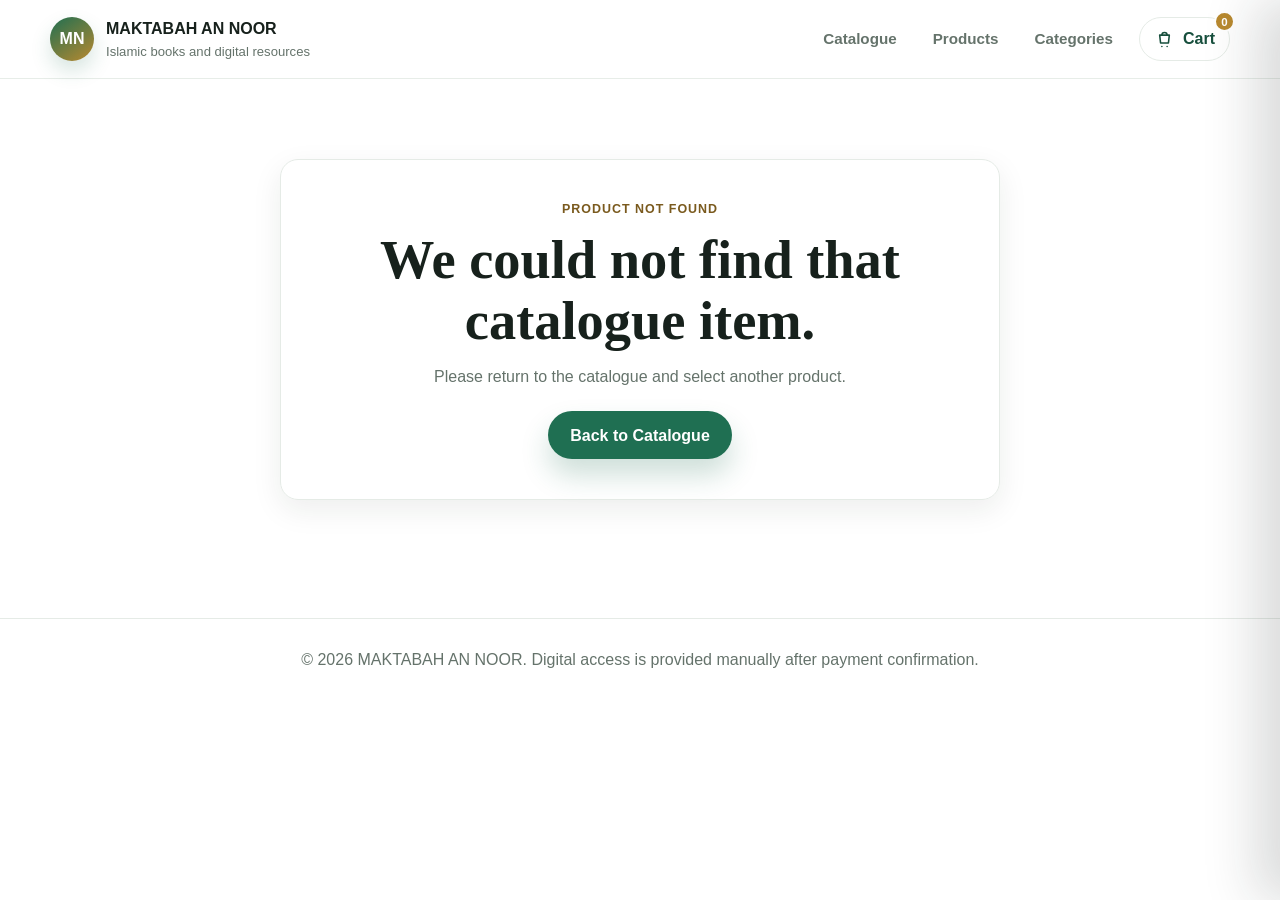
<file: book.html>
<!DOCTYPE html>
<html lang="en">
<head>
  <meta charset="UTF-8">
  <meta name="viewport" content="width=device-width, initial-scale=1.0">
  <meta name="description" content="View product details for MAKTABAH AN NOOR Islamic books and digital resources.">
  <title>Product Details | MAKTABAH AN NOOR</title>
  <link rel="stylesheet" href="styles.css">
</head>
<body>
  <header class="site-header">
    <nav class="nav-shell" aria-label="Main navigation">
      <a class="brand" href="catalogue.html" aria-label="MAKTABAH AN NOOR home">
        <span class="brand-mark" aria-hidden="true">MN</span>
        <span>
          <span class="brand-name">MAKTABAH AN NOOR</span>
          <span class="brand-tagline">Islamic books and digital resources</span>
        </span>
      </a>
      <div class="nav-actions">
        <div class="nav-links">
          <a href="catalogue.html">Catalogue</a>
          <a href="catalogue.html#featured">Products</a>
          <a href="catalogue.html#categories">Categories</a>
        </div>
        <button class="cart-nav-button" type="button" data-cart-open aria-label="Open cart">
          <svg viewBox="0 0 24 24" aria-hidden="true">
            <path d="M6.5 7h11l-1 9h-9l-1-9Z"></path>
            <path d="M9 7a3 3 0 0 1 6 0"></path>
            <path d="M9 20h.01M15 20h.01"></path>
          </svg>
          <span>Cart</span>
          <span class="cart-count" data-cart-count hidden>0</span>
        </button>
      </div>
    </nav>
  </header>

  <main>
    <div id="bookDetails" class="details-shell" aria-live="polite"></div>
  </main>

  <footer class="site-footer">
    <p>&copy; 2026 MAKTABAH AN NOOR. Digital access is provided manually after payment confirmation.</p>
  </footer>

  <script src="books.js"></script>
  <script src="cart.js"></script>
  <script>
    const detailsRoot = document.querySelector("#bookDetails");
    const params = new URLSearchParams(window.location.search);
    const productId = Number(params.get("id"));
    const selectedProduct = books.find((product) => product.id === productId);

    function buildCoverFallback(product) {
      return `
        <div class="cover-fallback large" aria-hidden="true">
          <span>${product.category}</span>
          <strong>${product.title}</strong>
        </div>
      `;
    }

    function getAvailabilityClass(status) {
      return status.toLowerCase().replaceAll(" ", "-");
    }

    function renderMissingProduct() {
      detailsRoot.innerHTML = `
        <section class="empty-state">
          <p class="eyebrow">Product Not Found</p>
          <h1>We could not find that catalogue item.</h1>
          <p>Please return to the catalogue and select another product.</p>
          <a class="primary-button" href="catalogue.html">Back to Catalogue</a>
        </section>
      `;
    }

    function renderProductDetails(product) {
      document.title = `${product.title} | MAKTABAH AN NOOR`;

      detailsRoot.innerHTML = `
        <a class="back-link" href="catalogue.html">Back to catalogue</a>

        <section class="book-detail-hero">
          <div class="detail-cover-panel">
            <!-- Replace this placeholder image in books.js when adding the real product image. -->
            <img class="detail-cover" src="${product.image}" alt="Cover or product image for ${product.title}" onerror="this.style.display='none'; this.nextElementSibling.hidden=false;">
            <div hidden>${buildCoverFallback(product)}</div>
          </div>

          <div class="detail-summary">
            <!-- Replace product title, author, category, format, and availability in books.js. -->
            <div class="card-badge-row detail-badges">
              <p class="book-category">${product.category}</p>
              ${product.digital ? '<span class="digital-badge">Digital Product</span>' : ""}
            </div>
            <h1>${product.title}</h1>
            <p class="detail-author">By ${product.author}</p>
            <p class="product-format">${product.format}</p>

            <p class="availability ${getAvailabilityClass(product.availability)}">${product.availability}</p>

            <p class="summary-preview">${product.preview}</p>

            ${
              product.digital
                ? '<p class="digital-note">This is a digital product. No automatic download is provided; access is sent manually after payment confirmation.</p>'
                : ""
            }

            <div class="detail-actions">
              <button class="primary-button" type="button" data-add-to-cart="${product.id}" data-open-cart="true">Add to Cart</button>
              <button class="secondary-button" type="button" data-order-whatsapp="${product.id}">Order via WhatsApp</button>
            </div>
          </div>
        </section>

        <section class="detail-section">
          <h2>Product Description</h2>
          <!-- Replace this description in books.js when adding final product copy. -->
          <p>${product.description}</p>
        </section>

        <section class="detail-section info-section">
          <h2>Additional Information</h2>
          <dl class="info-grid">
            <div>
              <dt>Publisher</dt>
              <dd>${product.publisher}</dd>
            </div>
            <div>
              <dt>Language</dt>
              <dd>${product.language}</dd>
            </div>
            <div>
              <dt>Pages / Format</dt>
              <dd>${product.pages}</dd>
            </div>
            <div>
              <dt>ISBN</dt>
              <dd>${product.isbn}</dd>
            </div>
            <div>
              <dt>Publication Year</dt>
              <dd>${product.year}</dd>
            </div>
          </dl>
        </section>

        <section class="detail-section">
          <h2>Key Topics Covered</h2>
          <!-- Add or edit topic tags in the topics array for each product in books.js. -->
          <div class="topic-tags">
            ${product.topics.map((topic) => `<span>${topic}</span>`).join("")}
          </div>
        </section>
      `;
    }

    if (selectedProduct) {
      renderProductDetails(selectedProduct);
    } else {
      renderMissingProduct();
    }

    Cart.bindEvents();
  </script>
</body>
</html>
</file>
<file: styles.css>
:root {
  --color-ink: #17211c;
  --color-muted: #65736b;
  --color-line: #e5ebe6;
  --color-surface: #ffffff;
  --color-soft: #f7faf7;
  --color-gold: #b8892f;
  --color-gold-dark: #7a5a1e;
  --color-green: #1f6f52;
  --color-green-dark: #174f3d;
  --color-red: #a63f3f;
  --color-overlay: rgba(23, 33, 28, 0.42);
  --shadow-sm: 0 10px 30px rgba(23, 33, 28, 0.08);
  --shadow-md: 0 20px 45px rgba(23, 33, 28, 0.13);
  --radius-lg: 18px;
  --radius-md: 12px;
  --max-width: 1180px;
}

* {
  box-sizing: border-box;
}

html {
  scroll-behavior: smooth;
}

body {
  margin: 0;
  background: var(--color-surface);
  color: var(--color-ink);
  font-family: Inter, "Segoe UI", Arial, sans-serif;
  line-height: 1.6;
}

img {
  display: block;
  max-width: 100%;
}

a {
  color: inherit;
  text-decoration: none;
}

button {
  font: inherit;
}

button:disabled {
  cursor: not-allowed;
  opacity: 0.55;
}

.site-header {
  position: sticky;
  top: 0;
  z-index: 10;
  border-bottom: 1px solid rgba(229, 235, 230, 0.9);
  background: rgba(255, 255, 255, 0.94);
  backdrop-filter: blur(14px);
}

.nav-shell {
  width: min(var(--max-width), calc(100% - 32px));
  margin: 0 auto;
  min-height: 78px;
  display: flex;
  align-items: center;
  justify-content: space-between;
  gap: 24px;
}

.brand {
  display: inline-flex;
  align-items: center;
  gap: 12px;
  min-width: 0;
}

.brand-mark {
  width: 44px;
  height: 44px;
  display: grid;
  place-items: center;
  flex: 0 0 auto;
  border-radius: 50%;
  color: #ffffff;
  background: linear-gradient(145deg, var(--color-green), var(--color-gold));
  font-weight: 800;
  letter-spacing: 0;
  box-shadow: 0 10px 20px rgba(31, 111, 82, 0.18);
}

.brand-name,
.brand-tagline {
  display: block;
}

.brand-name {
  font-weight: 800;
  letter-spacing: 0;
}

.brand-tagline {
  color: var(--color-muted);
  font-size: 0.82rem;
}

.nav-links {
  display: flex;
  align-items: center;
  gap: 8px;
  color: var(--color-muted);
  font-size: 0.95rem;
  font-weight: 600;
}

.nav-actions {
  display: flex;
  align-items: center;
  gap: 12px;
}

.nav-links a {
  border-radius: 999px;
  padding: 9px 14px;
  transition: background-color 180ms ease, color 180ms ease;
}

.nav-links a:hover,
.nav-links a:focus-visible,
.nav-links a[aria-current="page"] {
  background: var(--color-soft);
  color: var(--color-green-dark);
  outline: none;
}

.cart-nav-button,
.icon-button {
  display: inline-flex;
  align-items: center;
  justify-content: center;
  border: 1px solid var(--color-line);
  background: #ffffff;
  color: var(--color-green-dark);
  cursor: pointer;
  transition: transform 180ms ease, border-color 180ms ease, box-shadow 180ms ease;
}

.cart-nav-button {
  position: relative;
  min-height: 44px;
  gap: 8px;
  border-radius: 999px;
  padding: 0 14px;
  font-weight: 800;
}

.cart-nav-button svg {
  width: 21px;
  height: 21px;
  fill: none;
  stroke: currentColor;
  stroke-width: 1.8;
  stroke-linecap: round;
  stroke-linejoin: round;
}

.cart-nav-button:hover,
.cart-nav-button:focus-visible,
.icon-button:hover,
.icon-button:focus-visible {
  border-color: rgba(184, 137, 47, 0.42);
  box-shadow: var(--shadow-sm);
  transform: translateY(-1px);
  outline: none;
}

.cart-count {
  position: absolute;
  top: -7px;
  right: -6px;
  min-width: 21px;
  height: 21px;
  display: grid;
  place-items: center;
  border: 2px solid #ffffff;
  border-radius: 999px;
  background: var(--color-gold);
  color: #ffffff;
  font-size: 0.72rem;
  font-weight: 900;
}

.catalogue-hero {
  width: min(var(--max-width), calc(100% - 32px));
  margin: 0 auto;
  padding: 80px 0 52px;
}

.hero-content {
  max-width: 780px;
}

.eyebrow {
  margin: 0 0 10px;
  color: var(--color-gold-dark);
  font-size: 0.78rem;
  font-weight: 800;
  letter-spacing: 0.08em;
  text-transform: uppercase;
}

h1,
h2,
h3,
p {
  overflow-wrap: anywhere;
}

h1,
h2,
h3 {
  margin: 0;
  line-height: 1.12;
  letter-spacing: 0;
}

h1 {
  max-width: 760px;
  font-family: Georgia, "Times New Roman", serif;
  font-size: clamp(2.5rem, 7vw, 4.7rem);
  font-weight: 700;
}

h2 {
  font-size: clamp(1.8rem, 4vw, 2.45rem);
}

.hero-copy {
  max-width: 650px;
  margin: 18px 0 0;
  color: var(--color-muted);
  font-size: 1.08rem;
}

.catalogue-section,
.category-strip,
.details-shell {
  width: min(var(--max-width), calc(100% - 32px));
  margin: 0 auto;
}

.catalogue-section {
  padding: 26px 0 64px;
}

.section-heading {
  display: flex;
  justify-content: space-between;
  align-items: end;
  gap: 28px;
  margin-bottom: 26px;
}

.section-note {
  max-width: 280px;
  margin: 0;
  color: var(--color-muted);
  text-align: right;
}

.book-grid {
  display: grid;
  grid-template-columns: repeat(3, minmax(0, 1fr));
  gap: 24px;
}

.book-card {
  display: flex;
  flex-direction: column;
  min-height: 100%;
  overflow: hidden;
  border: 1px solid var(--color-line);
  border-radius: var(--radius-lg);
  background: var(--color-surface);
  box-shadow: var(--shadow-sm);
  cursor: pointer;
  transition: transform 200ms ease, box-shadow 200ms ease, border-color 200ms ease;
}

.book-card:hover,
.book-card:focus-within {
  border-color: rgba(184, 137, 47, 0.42);
  box-shadow: var(--shadow-md);
  transform: translateY(-7px);
  outline: none;
}

.book-card-link {
  display: flex;
  flex: 1;
  flex-direction: column;
}

.book-cover-wrap {
  position: relative;
  aspect-ratio: 4 / 3;
  display: grid;
  place-items: center;
  overflow: hidden;
  background:
    radial-gradient(circle at top left, rgba(184, 137, 47, 0.12), transparent 35%),
    linear-gradient(145deg, #f7faf7, #edf4ef);
}

.book-cover-wrap img {
  width: 100%;
  height: 100%;
  object-fit: cover;
}

.cover-fallback {
  width: min(58%, 190px);
  aspect-ratio: 2 / 3;
  display: flex;
  flex-direction: column;
  justify-content: space-between;
  padding: 18px 16px;
  border: 1px solid rgba(255, 255, 255, 0.56);
  border-radius: 10px;
  color: #ffffff;
  background: linear-gradient(150deg, var(--color-green-dark), var(--color-green) 62%, var(--color-gold));
  box-shadow: 0 20px 36px rgba(23, 33, 28, 0.18);
  text-align: center;
}

.cover-fallback.large {
  width: min(72%, 330px);
}

.cover-fallback span {
  font-size: 0.72rem;
  font-weight: 800;
  letter-spacing: 0.08em;
  text-transform: uppercase;
}

.cover-fallback strong {
  font-family: Georgia, "Times New Roman", serif;
  font-size: clamp(1.35rem, 4vw, 2rem);
  line-height: 1.1;
}

.book-card-body {
  display: flex;
  flex: 1;
  flex-direction: column;
  padding: 22px;
}

.card-badge-row {
  display: flex;
  flex-wrap: wrap;
  align-items: center;
  gap: 8px;
  margin-bottom: 9px;
}

.book-category {
  margin: 0;
  color: var(--color-gold-dark);
  font-size: 0.78rem;
  font-weight: 800;
  text-transform: uppercase;
}

.digital-badge {
  display: inline-flex;
  border-radius: 999px;
  background: rgba(31, 111, 82, 0.1);
  color: var(--color-green-dark);
  padding: 5px 9px;
  font-size: 0.72rem;
  font-weight: 900;
  text-transform: uppercase;
}

.book-card h3 {
  font-size: 1.25rem;
}

.book-author {
  margin: 8px 0 14px;
  color: var(--color-muted);
  font-size: 0.95rem;
}

.product-format {
  margin: 0;
  color: var(--color-muted);
  font-weight: 700;
}

.book-preview {
  margin: 14px 0 0;
  color: var(--color-muted);
}

.card-cart-button {
  margin: 0 22px 22px;
}

.category-strip {
  display: flex;
  justify-content: space-between;
  align-items: center;
  gap: 24px;
  margin-bottom: 64px;
  padding: 28px;
  border: 1px solid var(--color-line);
  border-radius: var(--radius-lg);
  background: var(--color-soft);
}

.category-tags,
.topic-tags {
  display: flex;
  flex-wrap: wrap;
  gap: 10px;
}

.category-tags span,
.topic-tags span {
  border: 1px solid rgba(31, 111, 82, 0.16);
  border-radius: 999px;
  background: #ffffff;
  color: var(--color-green-dark);
  padding: 8px 13px;
  font-size: 0.9rem;
  font-weight: 700;
}

.details-shell {
  padding: 34px 0 72px;
}

.back-link {
  display: inline-flex;
  margin-bottom: 22px;
  color: var(--color-green-dark);
  font-weight: 800;
}

.back-link:hover,
.back-link:focus-visible {
  color: var(--color-gold-dark);
  outline: none;
}

.book-detail-hero {
  display: grid;
  grid-template-columns: minmax(280px, 430px) minmax(0, 1fr);
  gap: 48px;
  align-items: center;
  padding: 38px;
  border: 1px solid var(--color-line);
  border-radius: var(--radius-lg);
  background: linear-gradient(145deg, #ffffff 0%, #f7faf7 100%);
  box-shadow: var(--shadow-sm);
}

.detail-cover-panel {
  display: grid;
  place-items: center;
  min-height: 500px;
  border-radius: var(--radius-md);
  background:
    radial-gradient(circle at top right, rgba(184, 137, 47, 0.13), transparent 36%),
    linear-gradient(145deg, #eef5f0, #ffffff);
}

.detail-cover {
  width: min(76%, 330px);
  aspect-ratio: 2 / 3;
  object-fit: cover;
  border-radius: 10px;
  box-shadow: 0 24px 44px rgba(23, 33, 28, 0.18);
}

.detail-summary h1 {
  margin-top: 6px;
  font-size: clamp(2.2rem, 5vw, 4rem);
}

.detail-author {
  margin: 12px 0 18px;
  color: var(--color-muted);
  font-size: 1.08rem;
  font-weight: 600;
}

.detail-badges {
  margin-bottom: 10px;
}

.availability {
  display: inline-flex;
  margin: 18px 0 22px;
  border-radius: 999px;
  padding: 8px 13px;
  font-size: 0.9rem;
  font-weight: 800;
}

.availability.available {
  background: rgba(31, 111, 82, 0.1);
  color: var(--color-green-dark);
}

.availability.limited-stock {
  background: rgba(184, 137, 47, 0.14);
  color: var(--color-gold-dark);
}

.availability.out-of-stock {
  background: rgba(166, 63, 63, 0.1);
  color: var(--color-red);
}

.summary-preview {
  max-width: 560px;
  margin: 0 0 18px;
  color: var(--color-muted);
  font-size: 1.05rem;
}

.digital-note {
  max-width: 560px;
  margin: 0 0 24px;
  border-left: 4px solid var(--color-gold);
  border-radius: 10px;
  background: rgba(184, 137, 47, 0.1);
  color: var(--color-gold-dark);
  padding: 12px 14px;
  font-weight: 700;
}

.detail-actions {
  display: flex;
  flex-wrap: wrap;
  gap: 12px;
  margin-top: 26px;
}

.primary-button,
.secondary-button {
  display: inline-flex;
  justify-content: center;
  align-items: center;
  min-height: 48px;
  border-radius: 999px;
  padding: 0 22px;
  cursor: pointer;
  font-weight: 800;
  transition: transform 180ms ease, background-color 180ms ease, border-color 180ms ease, color 180ms ease, box-shadow 180ms ease;
}

.primary-button {
  border: 0;
  color: #ffffff;
  background: var(--color-green);
  box-shadow: 0 16px 28px rgba(31, 111, 82, 0.22);
}

.secondary-button {
  border: 1px solid rgba(31, 111, 82, 0.22);
  background: #ffffff;
  color: var(--color-green-dark);
}

.primary-button:hover,
.primary-button:focus-visible,
.secondary-button:hover,
.secondary-button:focus-visible {
  background: var(--color-green-dark);
  color: #ffffff;
  box-shadow: 0 18px 30px rgba(31, 111, 82, 0.28);
  transform: translateY(-2px);
  outline: none;
}

.detail-section {
  margin-top: 24px;
  padding: 30px;
  border: 1px solid var(--color-line);
  border-radius: var(--radius-lg);
  background: var(--color-surface);
  box-shadow: var(--shadow-sm);
}

.detail-section h2 {
  margin-bottom: 16px;
  font-size: 1.45rem;
}

.detail-section p {
  margin: 0;
  color: var(--color-muted);
}

.info-grid {
  display: grid;
  grid-template-columns: repeat(5, minmax(0, 1fr));
  gap: 14px;
  margin: 0;
}

.info-grid div {
  min-width: 0;
  border: 1px solid var(--color-line);
  border-radius: var(--radius-md);
  padding: 16px;
  background: var(--color-soft);
}

.info-grid dt {
  color: var(--color-muted);
  font-size: 0.82rem;
  font-weight: 800;
  text-transform: uppercase;
}

.info-grid dd {
  margin: 6px 0 0;
  font-weight: 800;
  overflow-wrap: anywhere;
}

.empty-state {
  max-width: 720px;
  margin: 46px auto;
  padding: 40px;
  border: 1px solid var(--color-line);
  border-radius: var(--radius-lg);
  text-align: center;
  box-shadow: var(--shadow-sm);
}

.empty-state h1 {
  margin: 0 auto 12px;
  font-size: clamp(2rem, 5vw, 3.4rem);
}

.empty-state p:not(.eyebrow) {
  margin: 0 auto 22px;
  color: var(--color-muted);
}

.site-footer {
  border-top: 1px solid var(--color-line);
  padding: 28px 16px;
  color: var(--color-muted);
  text-align: center;
}

.site-footer p {
  margin: 0;
}

.cart-overlay {
  position: fixed;
  inset: 0;
  z-index: 30;
  background: var(--color-overlay);
  animation: fadeIn 180ms ease;
}

.cart-overlay[hidden] {
  display: none;
}

.cart-drawer {
  position: fixed;
  top: 0;
  right: 0;
  z-index: 40;
  width: min(420px, 100%);
  height: 100vh;
  display: flex;
  flex-direction: column;
  border-left: 1px solid var(--color-line);
  background: #ffffff;
  box-shadow: -24px 0 50px rgba(23, 33, 28, 0.16);
  transform: translateX(100%);
  transition: transform 220ms ease;
}

.cart-drawer[aria-hidden="false"] {
  transform: translateX(0);
}

.cart-drawer-header,
.cart-drawer-footer {
  padding: 24px;
}

.cart-drawer-header {
  display: flex;
  justify-content: space-between;
  gap: 18px;
  border-bottom: 1px solid var(--color-line);
}

.cart-drawer-header h2 {
  font-size: 1.65rem;
}

.icon-button {
  width: 42px;
  height: 42px;
  flex: 0 0 auto;
  border-radius: 999px;
  font-size: 1.4rem;
}

.cart-items {
  flex: 1;
  overflow-y: auto;
  padding: 18px;
}

.cart-item {
  display: grid;
  grid-template-columns: 64px minmax(0, 1fr);
  gap: 14px;
  position: relative;
  padding: 14px 0;
  border-bottom: 1px solid var(--color-line);
}

.cart-item-cover {
  width: 64px;
  height: 86px;
  display: grid;
  place-items: center;
  overflow: hidden;
  border-radius: 10px;
  background: linear-gradient(150deg, var(--color-green-dark), var(--color-gold));
  color: #ffffff;
  font-weight: 900;
}

.cart-item-cover img {
  width: 100%;
  height: 100%;
  object-fit: cover;
}

.cart-item-body h3 {
  margin: 0 70px 4px 0;
  font-size: 0.98rem;
}

.cart-item-body p {
  margin: 0 0 10px;
  color: var(--color-muted);
  font-size: 0.88rem;
  font-weight: 700;
}

.quantity-control {
  display: inline-grid;
  grid-template-columns: 34px 48px 34px;
  overflow: hidden;
  border: 1px solid var(--color-line);
  border-radius: 999px;
}

.quantity-control button,
.quantity-control input {
  width: 100%;
  height: 34px;
  border: 0;
  background: #ffffff;
  color: var(--color-green-dark);
  text-align: center;
  font-weight: 900;
}

.quantity-control button {
  cursor: pointer;
}

.quantity-control input {
  border-left: 1px solid var(--color-line);
  border-right: 1px solid var(--color-line);
}

.remove-button {
  position: absolute;
  top: 14px;
  right: 0;
  border: 0;
  background: transparent;
  color: var(--color-red);
  cursor: pointer;
  font-size: 0.82rem;
  font-weight: 800;
}

.cart-drawer-footer {
  border-top: 1px solid var(--color-line);
  background: var(--color-soft);
}

.cart-helper {
  margin: 0 0 16px;
  color: var(--color-muted);
  font-size: 0.92rem;
}

.checkout-button {
  width: 100%;
}

.empty-cart {
  display: grid;
  place-items: center;
  min-height: 320px;
  padding: 20px;
  text-align: center;
}

.empty-cart h3 {
  margin-bottom: 8px;
  font-size: 1.25rem;
}

.empty-cart p:not(.eyebrow) {
  margin: 0;
  color: var(--color-muted);
}

.toast {
  position: fixed;
  left: 50%;
  bottom: 24px;
  z-index: 60;
  max-width: min(420px, calc(100% - 32px));
  border-radius: 999px;
  background: var(--color-ink);
  color: #ffffff;
  padding: 12px 18px;
  box-shadow: var(--shadow-md);
  opacity: 0;
  pointer-events: none;
  transform: translate(-50%, 16px);
  transition: opacity 180ms ease, transform 180ms ease;
}

.toast.is-visible {
  opacity: 1;
  transform: translate(-50%, 0);
}

.cart-open {
  overflow: hidden;
}

@keyframes fadeIn {
  from {
    opacity: 0;
  }
  to {
    opacity: 1;
  }
}

@media (max-width: 920px) {
  .book-grid {
    grid-template-columns: repeat(2, minmax(0, 1fr));
  }

  .book-detail-hero {
    grid-template-columns: 1fr;
  }

  .detail-cover-panel {
    min-height: 440px;
  }

  .info-grid {
    grid-template-columns: repeat(2, minmax(0, 1fr));
  }

  .category-strip {
    align-items: flex-start;
    flex-direction: column;
  }
}

@media (max-width: 720px) {
  .nav-shell {
    align-items: stretch;
    flex-direction: column;
    gap: 14px;
    padding: 16px 0;
  }

  .nav-actions {
    align-items: flex-start;
    justify-content: space-between;
    width: 100%;
    gap: 10px;
  }

  .nav-links {
    flex: 1;
    min-width: 0;
    overflow-x: auto;
    padding-bottom: 2px;
  }

  .cart-nav-button span:not(.cart-count) {
    display: none;
  }

  .catalogue-hero {
    padding: 52px 0 34px;
  }

  .section-heading {
    align-items: flex-start;
    flex-direction: column;
  }

  .section-note {
    text-align: left;
  }

  .book-grid {
    grid-template-columns: 1fr;
  }

  .book-detail-hero,
  .detail-section,
  .category-strip,
  .empty-state {
    padding: 22px;
  }

  .detail-cover-panel {
    min-height: 360px;
  }

  .primary-button,
  .secondary-button {
    width: 100%;
  }

  .cart-drawer {
    width: 100%;
  }

  .cart-drawer-header,
  .cart-drawer-footer {
    padding: 20px;
  }
}

@media (max-width: 480px) {
  .brand-tagline {
    display: none;
  }

  .info-grid {
    grid-template-columns: 1fr;
  }
}
</file>
